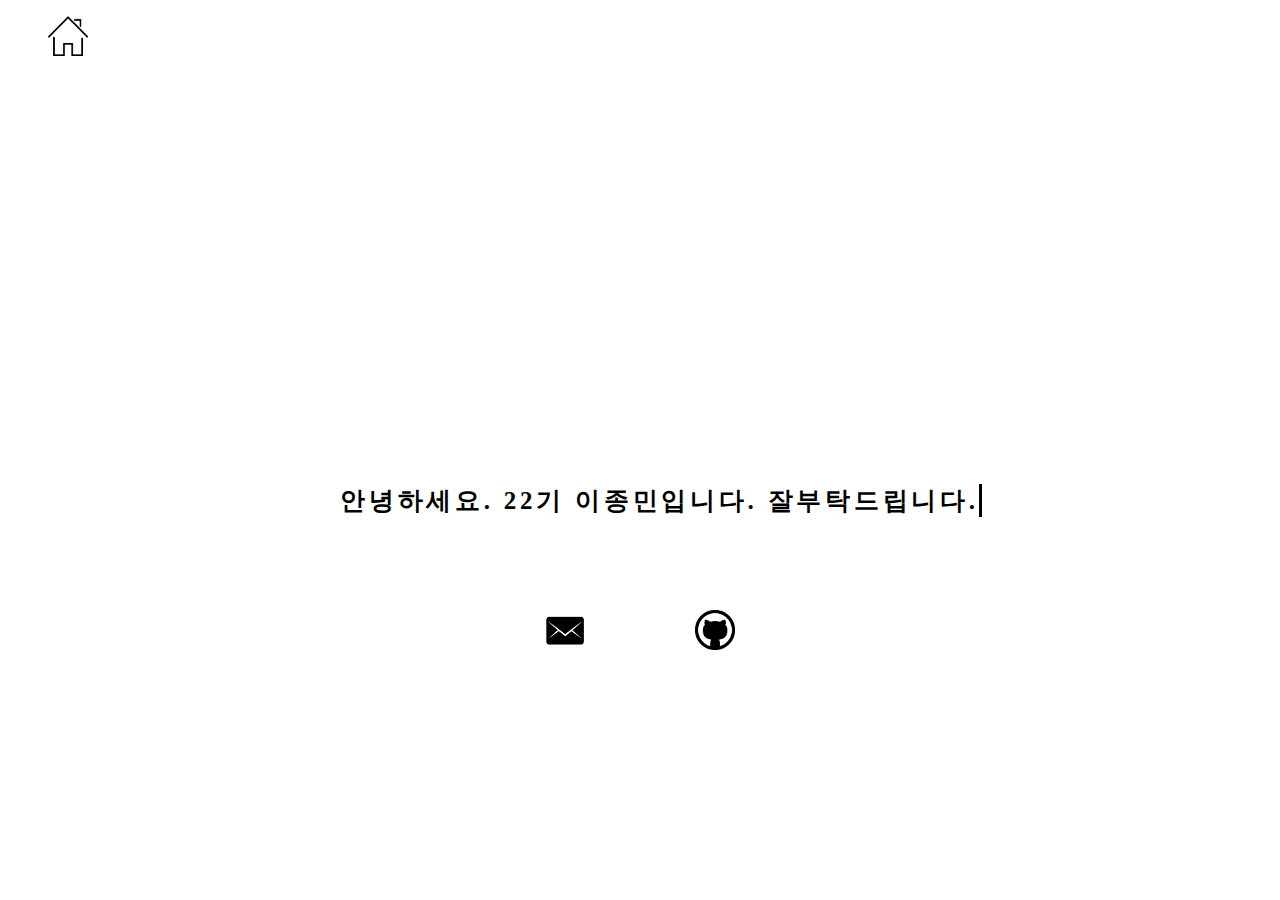
<file: About.html>
<!DOCTYPE html>
<html lang="en">
  <head>
    <meta charset="UTF-8" />
    <meta http-equiv="X-UA-Compatible" content="IE=edge" />
    <meta name="viewport" content="width=device-width, initial-scale=1.0" />
    <link rel="stylesheet" href="about.css" />

    <title>Who am I</title>
  </head>
  <body>
    <header>
      <ol>
        <li><a href="index.html">
            <img src="img/home.png"/></a></li>
      </ol>
    </header>
    <section>
      <div class="info">
        <div class="info__desc">
          안녕하세요. 22기 이종민입니다. 잘부탁드립니다.
        </div>
        <div class="info__contact">
          <div class="info__email">
            <a href="mailto:jongminlee8910@gmail.com">
              <img src="img/email.png" alt="email"/></a>
          </div>
          <div class="info__github">
            <a href="https://github.com/sui3422" target="blank">
              <img src="img/Github.png" alt="github"/></a>
          </div>
        </div>
      </div>
    </section>
  </body>
</html>
</file>
<file: about.css>
header li {
  display: inline-block;
}
header img {
  max-width: 100%;
  width: 40px;
  height: 40px;
}
section {
  position: absolute;
  top: 0;
  bottom: 0;
  left: 0;
  right: 0;
  display: grid;

  background-image: url('https://images.unsplash.com/photo-1527697911963-20cb424e9608?ixid=MnwxMjA3fDB8MHxwaG90by1wYWdlfHx8fGVufDB8fHx8&ixlib=rb-1.2.1&auto=format&fit=crop&w=3000&q=80');
  background-size: cover;

  z-index: -1;
}
section {
  display: grid;
  place-content: center;
}
.info {
  margin-top: 230px;
  display: flex;
  flex-direction: column;
  text-align: center;
  align-items: center;
  justify-content: center;
  width: 600px;
  height: 600px;
}
.info .info__desc {
    font-family: "AppleSDGothicNeo";
    font-weight: bold;
    font-size: 25px;
    overflow: hidden;
    border-right: .15em solid black;
    white-space: nowrap;
    margin: 0 auto;
    letter-spacing: .15em;
    animation:
      typing 3.5s steps(40, end),
      blink-caret .75s step-end infinite;
  }
  @keyframes typing {
    from { width: 0 }
    to { width: 90% }
  }
  @keyframes blink-caret {
    from, to { border-color: transparent }
    50% { border-color: black; }
  }
.info__contact {
  display: flex;
  align-items: center;
  justify-content: space-around;
  margin-top: 100px;
  width: 50%;
  height: 30px;
}
.info__email img{
  width: 40px;
  height: 40px;
}

.info__github img {
  width: 40px;
  height: 40px;
}
</file>
